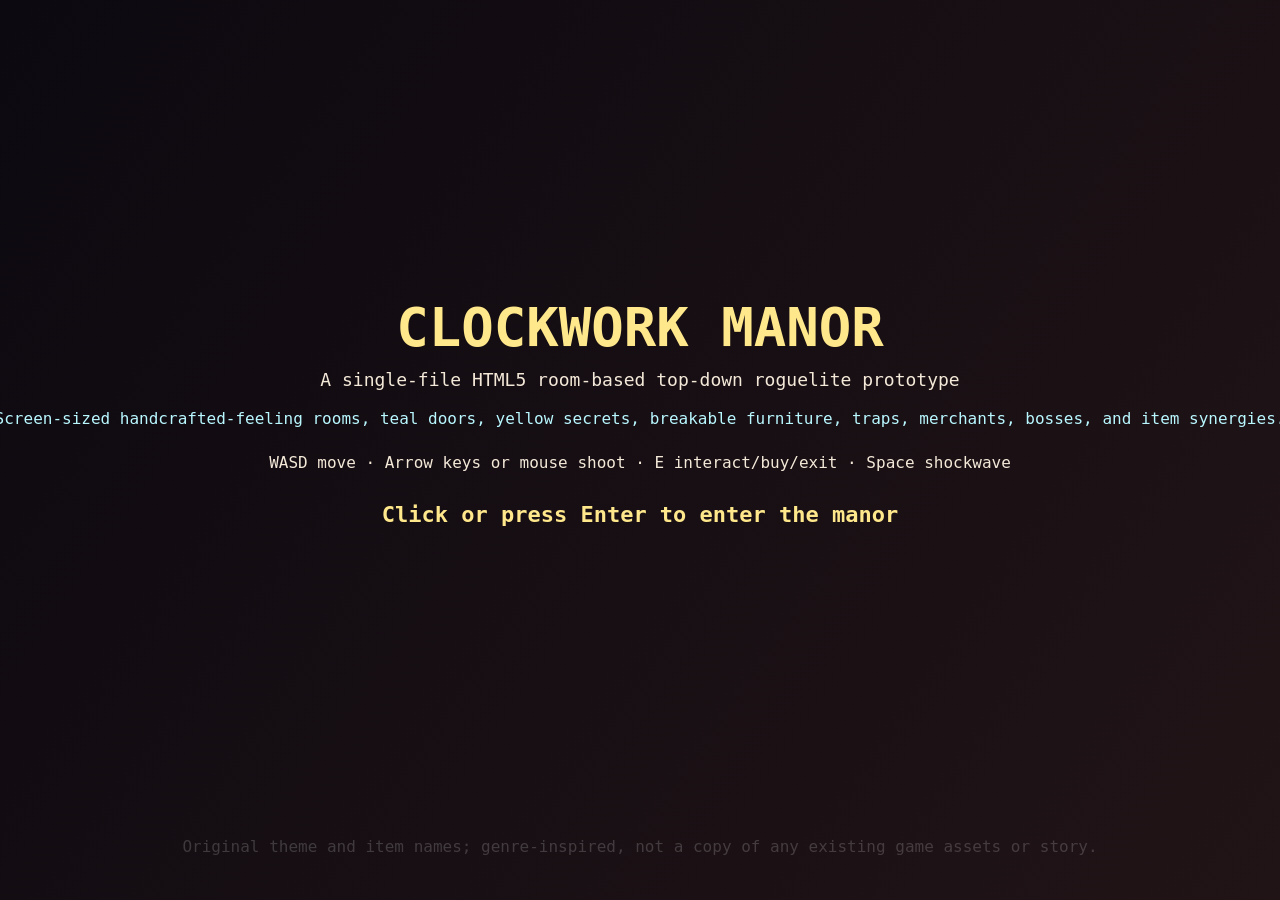
<file: index.html>
<!DOCTYPE html>
<html lang="en">
<head>
  <meta charset="UTF-8" />
  <meta name="viewport" content="width=device-width, initial-scale=1.0" />
  <title>Flesh And Stone</title>
  <link rel="stylesheet" href="styles/main.css" />
  <style id="legacy-style"></style>
</head>
<body>
  <canvas id="game" width="1280" height="720"></canvas>

  <div id="boot-error" hidden>
    <h1>Flesh And Stone</h1>
    <p>
      The modular loader could not fetch the original single-file build.
      This usually happens when opening <code>index.html</code> directly from disk.
    </p>
    <p>
      Run a tiny local server instead:
    </p>
    <pre>python scripts/dev_server.py</pre>
    <p>
      Fallback:
      <a href="toybox_catacombs_single_file_html_53.html">open the original single-file build</a>.
    </p>
  </div>

  <script src="src/game-loader.js"></script>
</body>
</html>
</file>
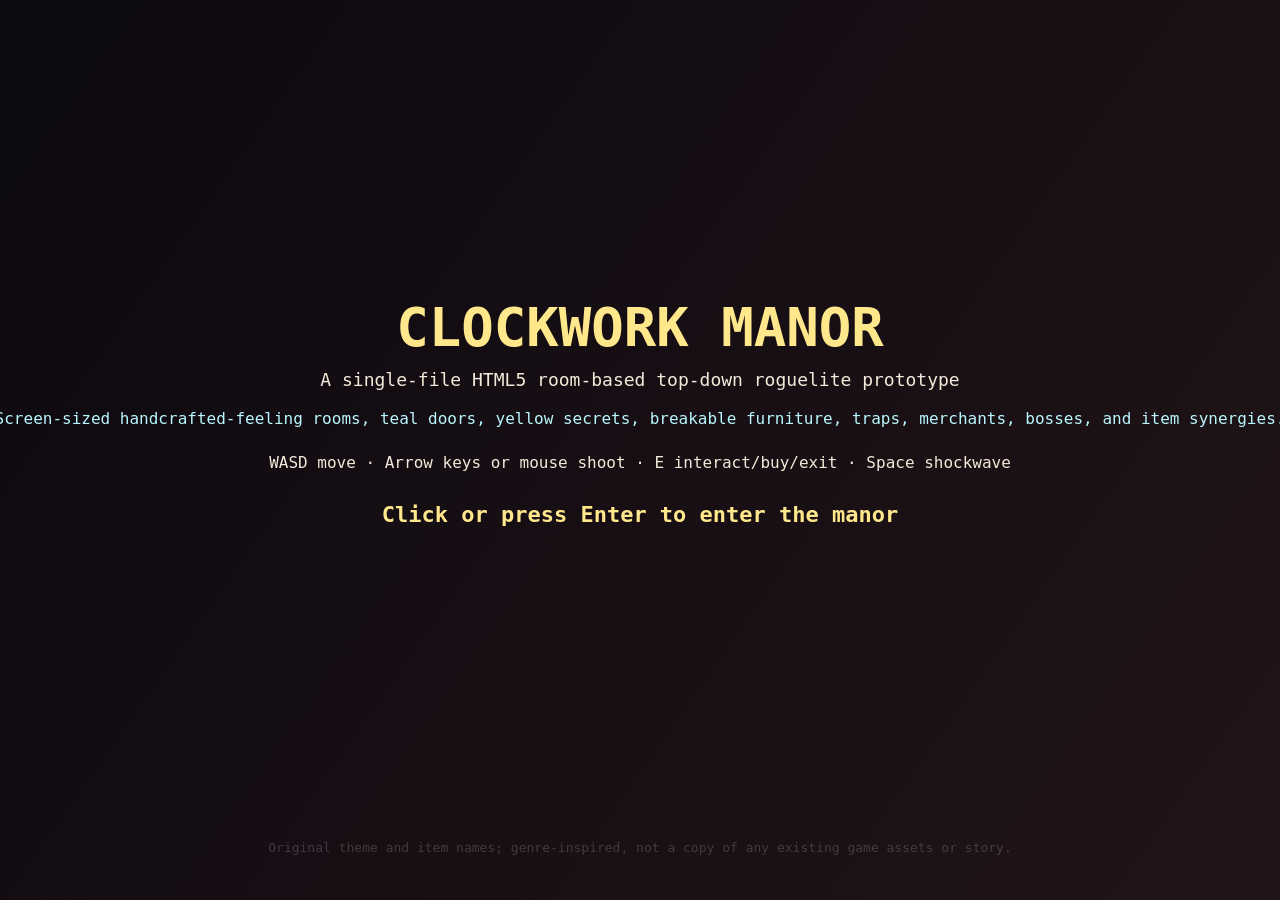
<file: toybox_catacombs_single_file_html_53.html>
<!DOCTYPE html>
<html lang="en">
<head>
<meta charset="UTF-8" />
<meta name="viewport" content="width=device-width, initial-scale=1.0" />
<title>Clockwork Manor - Single File HTML5 Roguelite</title>
<style>
  html, body {
    margin: 0;
    height: 100%;
    background: #08070a;
    color: #f4e9d8;
    font-family: ui-monospace, SFMono-Regular, Menlo, Monaco, Consolas, "Liberation Mono", monospace;
    overflow: hidden;
  }
  #game {
    display: block;
    width: 100vw;
    height: 100vh;
    image-rendering: pixelated;
    background: #09070b;
    cursor: crosshair;
  }
</style>
</head>
<body>
<canvas id="game" width="1280" height="720"></canvas>
<script>
(() => {
'use strict';

const canvas = document.getElementById('game');
const ctx = canvas.getContext('2d');
ctx.imageSmoothingEnabled = false;

const TILE = 32;
const ROOM_W = 34;
const ROOM_H = 20;
const ROOM_MARGIN = 4;
const T = { FLOOR: 0, WALL: 1, BREAK: 2, SPIKE: 3, TRAPDOOR: 4, SHOP: 5, DOOR: 6 };
const DIRS = { N:[0,-1], E:[1,0], S:[0,1], W:[-1,0] };
const OPP = { N:'S', S:'N', E:'W', W:'E' };
const TAU = Math.PI * 2;

function fitCanvas() {
  const dpr = Math.max(1, Math.min(2, devicePixelRatio || 1));
  canvas.width = Math.floor(innerWidth * dpr);
  canvas.height = Math.floor(innerHeight * dpr);
  ctx.setTransform(dpr, 0, 0, dpr, 0, 0);
  ctx.imageSmoothingEnabled = false;
}
addEventListener('resize', fitCanvas);
fitCanvas();

function clamp(v, a, b) { return Math.max(a, Math.min(b, v)); }
function dist(a, b, c, d) { return Math.hypot(a - c, b - d); }
function lerp(a, b, t) { return a + (b - a) * t; }
function normAng(a) { while (a < -Math.PI) a += TAU; while (a > Math.PI) a -= TAU; return a; }
function keyOf(x, y) { return x + ',' + y; }
function wrapText(text, max) {
  const words = text.split(' '), lines = [];
  let line = '';
  for (const w of words) {
    if ((line + w).length > max) { lines.push(line.trim()); line = ''; }
    line += w + ' ';
  }
  if (line.trim()) lines.push(line.trim());
  return lines;
}

function hashSeed(str) {
  let h = 2166136261 >>> 0;
  for (let i = 0; i < str.length; i++) {
    h ^= str.charCodeAt(i);
    h = Math.imul(h, 16777619);
  }
  return h >>> 0;
}
function mulberry32(a) {
  return function() {
    let t = a += 0x6D2B79F5;
    t = Math.imul(t ^ t >>> 15, t | 1);
    t ^= t + Math.imul(t ^ t >>> 7, t | 61);
    return ((t ^ t >>> 14) >>> 0) / 4294967296;
  };
}
let rng = mulberry32(Date.now());
function rnd() { return rng(); }
function ri(a, b) { return Math.floor(rnd() * (b - a + 1)) + a; }
function chance(p) { return rnd() < p; }
function pick(arr) { return arr[Math.floor(rnd() * arr.length)]; }
function shuffle(arr) { for (let i = arr.length - 1; i > 0; i--) { const j = Math.floor(rnd() * (i + 1)); [arr[i], arr[j]] = [arr[j], arr[i]]; } return arr; }

const keys = Object.create(null);
let justInteract = false;
addEventListener('keydown', e => {
  keys[e.key.toLowerCase()] = true;
  if (e.key.toLowerCase() === 'e') justInteract = true;
  if (['ArrowUp','ArrowDown','ArrowLeft','ArrowRight',' '].includes(e.key)) e.preventDefault();
  if (e.key.toLowerCase() === 'r' && (G.state === 'dead' || G.state === 'win' || G.state === 'title')) startRun();
  if (e.key === 'Enter' && G.state === 'title') startRun();
});
addEventListener('keyup', e => { keys[e.key.toLowerCase()] = false; });

const mouse = { x: 0, y: 0, down: false };
canvas.addEventListener('mousemove', e => {
  const r = canvas.getBoundingClientRect();
  mouse.x = e.clientX - r.left;
  mouse.y = e.clientY - r.top;
});
canvas.addEventListener('mousedown', () => {
  mouse.down = true;
  if (G.state === 'title') startRun();
});
canvas.addEventListener('mouseup', () => mouse.down = false);

const ITEMS = [
  { name:'Pepper Lens', tag:'piercing heat', desc:'+Damage. Shots pierce once. Piercing + poison is brutal.', apply:p=>{p.damage+=1.3;p.pierce+=1;} },
  { name:'Glass Drizzle', tag:'wide rain', desc:'+2 shots per volley, lower damage. Great with lightning or poison.', apply:p=>{p.shots+=2;p.spread+=0.17;p.damage*=0.82;} },
  { name:'Static Jam', tag:'chain zap', desc:'Hits arc lightning to nearby enemies. Multishot makes storms.', apply:p=>{p.lightning=true;p.damage+=0.35;} },
  { name:'Toxic Glue', tag:'floor venom', desc:'Shots poison and leave puddles on split or death.', apply:p=>{p.poison=true;p.damage+=0.25;} },
  { name:'Forked Candle', tag:'split shots', desc:'Shots split into two smaller shots. Combines with poison and lightning.', apply:p=>{p.split=true;p.fireRate*=0.93;} },
  { name:'Boomerang Thread', tag:'rebounds', desc:'Shots bounce from walls. Homing bounce shots hunt around furniture.', apply:p=>{p.bounce+=2;p.range+=320;} },
  { name:'Tiny Moon', tag:'soft homing', desc:'Shots bend toward targets. Also pulls coins from farther away.', apply:p=>{p.homing=true;p.magnet+=0.4;} },
  { name:'Clockwork Spoon', tag:'faster hands', desc:'Move and shoot faster.', apply:p=>{p.speed+=36;p.fireRate*=0.78;} },
  { name:'Lucky Receipt', tag:'shop abuse', desc:'Cheaper shops and better drops.', apply:p=>{p.discount*=0.7;p.luck+=0.2;} },
  { name:'Magnet Marble', tag:'loot vacuum', desc:'Coins, hearts, and secret pickups drift toward you.', apply:p=>{p.magnet+=1.1;} },
  { name:'Pocket Saw', tag:'orbital blade', desc:'Adds an orbiting saw that shreds nearby enemies and furniture.', apply:p=>{p.orbitals+=1;} },
  { name:'Secret Chalk', tag:'wall whispers', desc:'Secret walls shimmer. Breakable walls crack faster.', apply:p=>{p.secretSense=true;p.breakBonus+=1.2;} },
  { name:'Vampire Button', tag:'red reward', desc:'Occasionally heals when enemies die.', apply:p=>{p.vampire+=0.18;p.maxHp+=1;p.hp=Math.min(p.maxHp,p.hp+1);} },
  { name:'Splinter Dice', tag:'messy crits', desc:'Luck-based critical hits and extra furniture drops.', apply:p=>{p.crit+=0.16;p.luck+=0.12;} },
  { name:'Bomb Seed', tag:'popcorn blast', desc:'Some shots burst on impact. Forked bounces become chaos.', apply:p=>{p.bombShot+=0.24;} },
  { name:'Ink Sneakers', tag:'trap dancer', desc:'Speed up and take half damage from spikes.', apply:p=>{p.speed+=54;p.spikeResist=true;} },
  { name:'Cardboard Crown', tag:'greedy power', desc:'Every 10 coins grants damage. Discounts stack hard.', apply:p=>{p.coinPower=true;p.discount*=0.86;} },
  { name:'Lantern Belly', tag:'more life', desc:'+2 max hearts and a warm manor glow.', apply:p=>{p.maxHp+=2;p.hp+=2;p.glow+=80;} }
];

const G = {
  state: 'title',
  floor: 1,
  seedText: '',
  level: null,
  player: null,
  bullets: [], ebullets: [], enemies: [], props: [], items: [], drops: [], particles: [], hazards: [], traps: [], texts: [],
  merchant: null,
  cam: { x: 0, y: 0 },
  now: 0,
  shake: 0,
  message: '',
  messageT: 0,
  currentRoom: -1
};

function makePlayer(x, y) {
  return {
    x, y, r: 12, hp: 6, maxHp: 6, coins: 0,
    speed: 166, damage: 3.1, shotSpeed: 470, fireRate: 260, range: 720,
    shots: 1, spread: 0.09, pierce: 0, bounce: 0,
    poison: false, lightning: false, split: false, homing: false,
    magnet: 0, discount: 1, luck: 0, orbitals: 0, vampire: 0, crit: 0, bombShot: 0,
    spikeResist: false, secretSense: false, breakBonus: 0, coinPower: false, glow: 0,
    fireCd: 0, inv: 0, activeCd: 0, items: [], kills: 0
  };
}

function gridArray(w, h, fill) { return Array.from({ length: h }, () => Array(w).fill(fill)); }
function inMap(x, y) { return G.level && x >= 0 && y >= 0 && x < G.level.w && y < G.level.h; }
function tileAt(tx, ty) { return !inMap(tx, ty) ? T.WALL : G.level.grid[ty][tx]; }
function doorClosed(tx, ty) {
  if (!G.level) return false;
  const door = G.level.doorMap[keyOf(tx, ty)];
  if (!door) return false;

  // Door safety: never close a combat door while the player is standing in or beside it.
  // This prevents the doorway trap where the player triggers the next room and gets pinned.
  if (G.player) {
    const cx = tx * TILE + TILE / 2;
    const cy = ty * TILE + TILE / 2;
    if (dist(G.player.x, G.player.y, cx, cy) < 58) return false;
  }

  for (const id of door.rooms) {
    const r = G.level.rooms[id];
    if (r && r.seen && !r.cleared && (r.type === 'combat' || r.type === 'boss')) return true;
  }
  return false;
}
function solidTile(tx, ty) {
  const t = tileAt(tx, ty);
  if (t === T.DOOR) return doorClosed(tx, ty);
  return t === T.WALL || t === T.BREAK;
}
function worldTile(x, y) { return [Math.floor(x / TILE), Math.floor(y / TILE)]; }
function roomAtWorld(x, y) {
  const [tx, ty] = worldTile(x, y);
  if (!inMap(tx, ty)) return -1;
  return G.level.roomId[ty][tx];
}
function floorWorld(cell) { return { x: cell[0] * TILE + TILE / 2, y: cell[1] * TILE + TILE / 2 }; }
function isFloorish(tx, ty) { const t = tileAt(tx, ty); return t === T.FLOOR || t === T.SPIKE || t === T.TRAPDOOR || t === T.SHOP || t === T.DOOR; }

function solidWorld(x, y, r = 8) {
  const pts = [[x-r,y],[x+r,y],[x,y-r],[x,y+r],[x-r*0.72,y-r*0.72],[x+r*0.72,y-r*0.72],[x-r*0.72,y+r*0.72],[x+r*0.72,y+r*0.72]];
  for (const p of pts) {
    const tx = Math.floor(p[0] / TILE), ty = Math.floor(p[1] / TILE);
    if (solidTile(tx, ty)) return true;
  }
  for (const prop of G.props) {
    if (!prop.solid || prop.hp <= 0) continue;
    if (circleRect(x, y, r, prop.x - prop.w/2, prop.y - prop.h/2, prop.w, prop.h)) return true;
  }
  return false;
}
function moveCircle(o, dx, dy, r = o.r || 9) {
  if (!solidWorld(o.x + dx, o.y, r)) o.x += dx;
  else { o.vx = (o.vx || 0) * -0.25; }
  if (!solidWorld(o.x, o.y + dy, r)) o.y += dy;
  else { o.vy = (o.vy || 0) * -0.25; }
}
function circleRect(cx, cy, cr, rx, ry, rw, rh) {
  const nx = clamp(cx, rx, rx + rw), ny = clamp(cy, ry, ry + rh);
  return Math.hypot(cx - nx, cy - ny) <= cr;
}

function generateLevel(floor, seedText) {
  rng = mulberry32(hashSeed(seedText + ':floor:' + floor));

  const nodes = [];
  const abstract = Object.create(null);
  const links = [];
  function absKey(x, y) { return x + ',' + y; }
  function addNode(gx, gy, type) {
    const id = nodes.length;
    const node = { id, gx, gy, type, links:[], doors:{}, seen:false, cleared:false, rewarded:false, cells:[], bounds:null, center:null, theme:null, rugs:[], secretBase:false };
    nodes.push(node);
    abstract[absKey(gx, gy)] = node;
    return node;
  }
  function getNode(gx, gy) { return abstract[absKey(gx, gy)]; }
  function dirBetween(a, b) {
    const dx = b.gx - a.gx, dy = b.gy - a.gy;
    if (dx === 1) return 'E'; if (dx === -1) return 'W'; if (dy === 1) return 'S'; return 'N';
  }
  function connect(a, b, secret = false) {
    if (!a || !b || a === b) return;
    if (links.some(l => (l.a === a.id && l.b === b.id) || (l.a === b.id && l.b === a.id))) return;
    const d = dirBetween(a, b);
    links.push({ a:a.id, b:b.id, dir:d, secret });
    a.links.push(b.id); b.links.push(a.id);
    a.doors[d] = { to:b.id, secret };
    b.doors[OPP[d]] = { to:a.id, secret };
  }
  function emptyAdjacent(base) {
    const ds = shuffle(Object.keys(DIRS));
    for (const d of ds) {
      const v = DIRS[d];
      const nx = base.gx + v[0], ny = base.gy + v[1];
      if (!getNode(nx, ny)) return [nx, ny];
    }
    return null;
  }
  function addAdjacent(base, type) {
    const pos = emptyAdjacent(base);
    if (!pos) return null;
    const n = addNode(pos[0], pos[1], type);
    connect(base, n, false);
    return n;
  }

  const start = addNode(0, 0, 'start');
  start.seen = true; start.cleared = true;
  let current = start;
  const mainLen = 5 + Math.min(3, floor);
  for (let i = 1; i <= mainLen; i++) {
    let next = null;
    for (let tries = 0; tries < 50 && !next; tries++) {
      const base = tries < 18 ? current : pick(nodes.filter(n => n.type !== 'boss' && n.type !== 'secret'));
      const type = i === mainLen ? 'boss' : 'combat';
      next = addAdjacent(base, type);
      if (next && base !== current && i !== mainLen && chance(0.35)) current = base;
    }
    if (next) current = next;
  }

  function addSpecial(type) {
    for (let tries = 0; tries < 70; tries++) {
      const base = pick(nodes.filter(n => !['boss','secret','treasure','merchant'].includes(n.type)));
      const n = addAdjacent(base, type);
      if (n) { n.cleared = true; return n; }
    }
    return null;
  }
  addSpecial('treasure');
  if (floor > 1 || chance(0.8)) addSpecial('treasure');
  addSpecial('merchant');
  for (let i = 0; i < 2 + floor; i++) {
    const base = pick(nodes.filter(n => n.type !== 'boss' && n.type !== 'secret'));
    let last = base;
    const len = ri(1, 2);
    for (let j = 0; j < len; j++) {
      const n = addAdjacent(last, 'combat');
      if (!n) break;
      last = n;
    }
  }

  let secret = null;
  for (let tries = 0; tries < 100 && !secret; tries++) {
    const base = pick(nodes.filter(n => !['boss','secret','merchant'].includes(n.type)));
    const pos = emptyAdjacent(base);
    if (!pos) continue;
    secret = addNode(pos[0], pos[1], 'secret');
    secret.cleared = true;
    secret.secretBase = base.id;
    connect(base, secret, true);
  }

  const minGX = Math.min(...nodes.map(n => n.gx));
  const maxGX = Math.max(...nodes.map(n => n.gx));
  const minGY = Math.min(...nodes.map(n => n.gy));
  const maxGY = Math.max(...nodes.map(n => n.gy));
  const w = (maxGX - minGX + 1) * ROOM_W + ROOM_MARGIN * 2;
  const h = (maxGY - minGY + 1) * ROOM_H + ROOM_MARGIN * 2;
  const grid = gridArray(w, h, T.WALL);
  const deco = gridArray(w, h, 0).map(row => row.map(() => ri(0, 7)));
  const roomId = gridArray(w, h, -1);
  const breakHp = Object.create(null);
  const secretTiles = Object.create(null);
  const doorMap = Object.create(null);
  const doors = [];

  function carveCell(x, y, id, tile = T.FLOOR) {
    if (x < 0 || y < 0 || x >= w || y >= h) return;
    grid[y][x] = tile;
    roomId[y][x] = id;
    const r = nodes[id];
    r.cells.push([x, y]);
  }
  function wallCell(x, y, id) {
    if (x < 0 || y < 0 || x >= w || y >= h) return;
    grid[y][x] = T.WALL;
    roomId[y][x] = id;
  }
  function breakCell(x, y, id, hp = 7, secretDoor = false, pair = null) {
    if (x < 0 || y < 0 || x >= w || y >= h) return;
    grid[y][x] = T.BREAK;
    roomId[y][x] = id;
    breakHp[keyOf(x, y)] = hp;
    if (secretDoor) secretTiles[keyOf(x, y)] = { pair };
  }

  function rectTiles(r, x, y, rw, rh, tile = null) {
    const x0 = clamp(Math.floor(x), r.bounds.x0 + 1, r.bounds.x1 - 1);
    const y0 = clamp(Math.floor(y), r.bounds.y0 + 1, r.bounds.y1 - 1);
    const x1 = clamp(Math.floor(x + rw), r.bounds.x0 + 1, r.bounds.x1);
    const y1 = clamp(Math.floor(y + rh), r.bounds.y0 + 1, r.bounds.y1);
    for (let yy = y0; yy < y1; yy++) for (let xx = x0; xx < x1; xx++) carveCell(xx, yy, r.id, tile || (r.type === 'merchant' ? T.SHOP : T.FLOOR));
  }
  function addZone(r, type, x, y, rw, rh) {
    const z = {
      type,
      x: clamp(Math.floor(x), r.bounds.x0 + 1, r.bounds.x1 - 4),
      y: clamp(Math.floor(y), r.bounds.y0 + 1, r.bounds.y1 - 4),
      w: Math.max(4, Math.floor(rw)),
      h: Math.max(4, Math.floor(rh))
    };
    z.x = clamp(z.x, r.bounds.x0 + 1, r.bounds.x1 - z.w);
    z.y = clamp(z.y, r.bounds.y0 + 1, r.bounds.y1 - z.h);
    z.cx = z.x + z.w / 2;
    z.cy = z.y + z.h / 2;
    r.zones.push(z);
    rectTiles(r, z.x, z.y, z.w, z.h);
    return z;
  }
  function carveCorridorInRoom(r, a, b, width = 3, tile = null) {
    let x = Math.round(a.cx), y = Math.round(a.cy);
    const tx = Math.round(b.cx), ty = Math.round(b.cy);
    const firstHorizontal = chance(0.5);
    function stamp(cx, cy) {
      for (let yy = -Math.floor(width/2); yy <= Math.floor(width/2); yy++) {
        for (let xx = -Math.floor(width/2); xx <= Math.floor(width/2); xx++) {
          const px = cx + xx, py = cy + yy;
          if (px > r.bounds.x0 && px < r.bounds.x1 && py > r.bounds.y0 && py < r.bounds.y1) carveCell(px, py, r.id, tile || (r.type === 'merchant' ? T.SHOP : T.FLOOR));
        }
      }
    }
    const walkX = () => { while (x !== tx) { x += Math.sign(tx - x); stamp(x, y); if (chance(0.08) && y !== ty) { y += Math.sign(ty - y); stamp(x, y); } } };
    const walkY = () => { while (y !== ty) { y += Math.sign(ty - y); stamp(x, y); if (chance(0.08) && x !== tx) { x += Math.sign(tx - x); stamp(x, y); } } };
    stamp(x, y);
    if (firstHorizontal) { walkX(); walkY(); } else { walkY(); walkX(); }
  }
  function planRoom(r) {
    const b = r.bounds;
    r.zones = [];

    const mainW = r.type === 'boss' ? 16 : r.type === 'merchant' ? 14 : ri(10, 14);
    const mainH = r.type === 'boss' ? 10 : r.type === 'merchant' ? 8 : ri(7, 10);
    const main = addZone(r, r.type === 'boss' ? 'arena' : 'main', Math.floor(r.center.x - mainW/2), Math.floor(r.center.y - mainH/2), mainW, mainH);

    const entryByDir = {};
    for (const d of Object.keys(r.doors)) {
      let z;
      if (d === 'N') z = addZone(r, 'entry', Math.floor(r.center.x - 4), b.y0 + 1, 8, 5);
      if (d === 'S') z = addZone(r, 'entry', Math.floor(r.center.x - 4), b.y1 - 5, 8, 4);
      if (d === 'W') z = addZone(r, 'entry', b.x0 + 1, Math.floor(r.center.y - 3), 6, 6);
      if (d === 'E') z = addZone(r, 'entry', b.x1 - 6, Math.floor(r.center.y - 3), 5, 6);
      if (z) { entryByDir[d] = z; carveCorridorInRoom(r, z, main, 3); }
    }

    const sideCount = r.type === 'boss' ? 4 : r.type === 'start' ? 3 : r.type === 'merchant' ? 5 : r.type === 'treasure' || r.type === 'secret' ? 2 : ri(3, 5);
    const anchors = shuffle([
      [b.x0 + 2, b.y0 + 2],
      [b.x1 - 10, b.y0 + 2],
      [b.x0 + 2, b.y1 - 7],
      [b.x1 - 10, b.y1 - 7],
      [Math.floor(r.center.x - 5), b.y0 + 2],
      [Math.floor(r.center.x - 5), b.y1 - 7],
      [b.x0 + 2, Math.floor(r.center.y - 3)],
      [b.x1 - 10, Math.floor(r.center.y - 3)]
    ]);
    for (let i = 0; i < sideCount; i++) {
      const a = anchors[i % anchors.length];
      const zw = ri(6, r.type === 'boss' ? 9 : 11);
      const zh = ri(4, 7);
      const z = addZone(r, i === 0 && r.type === 'combat' && chance(0.45) ? 'trap_nook' : 'side', a[0] + ri(-1, 2), a[1] + ri(-1, 2), zw, zh);
      carveCorridorInRoom(r, main, z, chance(0.25) ? 2 : 3);
    }

    if ((r.type === 'combat' || r.type === 'treasure') && chance(0.45)) {
      const z = addZone(r, 'hidden_alcove', b.x1 - 8, b.y0 + 2, 6, 5);
      for (let x = z.x - 1; x <= z.x + z.w; x++) {
        if (x > b.x0 && x < b.x1 && z.y + z.h < b.y1) breakCell(x, z.y + z.h, r.id, 5 + floor, false);
      }
    }

    r.center = { x: main.cx, y: main.cy };
    r.entryByDir = entryByDir;
  }

  for (const r of nodes) {
    const x0 = ROOM_MARGIN + (r.gx - minGX) * ROOM_W;
    const y0 = ROOM_MARGIN + (r.gy - minGY) * ROOM_H;
    const x1 = x0 + ROOM_W - 1;
    const y1 = y0 + ROOM_H - 1;
    r.bounds = { x0, y0, x1, y1 };
    r.center = { x:(x0+x1)/2, y:(y0+y1)/2 };
    r.theme = r.type === 'merchant' ? 'shop' : r.type === 'treasure' ? 'reliquary' : r.type === 'boss' ? 'ballroom' : pick(['library','dining','gallery','storage','study','armory']);
    r.rugs = [];
    for (let y = y0; y <= y1; y++) for (let x = x0; x <= x1; x++) wallCell(x, y, r.id);
    planRoom(r);
    for (const z of r.zones) {
      if (['main','arena','side'].includes(z.type) && chance(0.45)) r.rugs.push({ x:z.x+1, y:z.y+1, w:Math.max(2,z.w-2), h:Math.max(2,z.h-2), color:pick(['#8b2139','#27405e','#5d3b76','#744322']) });
    }
  }

  function makeDoor(a, b, dir, secret = false) {
    const ra = nodes[a], rb = nodes[b];
    const ba = ra.bounds, bb = rb.bounds;
    const tiles = [];
    function addDoorTile(x, y, id) {
      grid[y][x] = T.DOOR;
      roomId[y][x] = id;
      tiles.push([x, y]);
    }
    function addSecretTile(x, y, id, pairX, pairY) {
      breakCell(x, y, id, 9, true, [pairX, pairY]);
      tiles.push([x, y]);
    }
    if (dir === 'E' || dir === 'W') {
      const ya = Math.floor((ba.y0 + ba.y1) / 2);
      const xa = dir === 'E' ? ba.x1 : ba.x0;
      const xb = dir === 'E' ? bb.x0 : bb.x1;
      for (let off = -1; off <= 1; off++) {
        if (secret) { addSecretTile(xa, ya+off, a, xb, ya+off); addSecretTile(xb, ya+off, b, xa, ya+off); }
        else { addDoorTile(xa, ya+off, a); addDoorTile(xb, ya+off, b); }
      }
    } else {
      const xa = Math.floor((ba.x0 + ba.x1) / 2);
      const ya = dir === 'S' ? ba.y1 : ba.y0;
      const yb = dir === 'S' ? bb.y0 : bb.y1;
      for (let off = -1; off <= 1; off++) {
        if (secret) { addSecretTile(xa+off, ya, a, xa+off, yb); addSecretTile(xa+off, yb, b, xa+off, ya); }
        else { addDoorTile(xa+off, ya, a); addDoorTile(xa+off, yb, b); }
      }
    }
    if (!secret) {
      const door = { rooms:[a,b], dir, tiles };
      doors.push(door);
      for (const [x, y] of tiles) doorMap[keyOf(x, y)] = door;
    }
  }
  for (const l of links) makeDoor(l.a, l.b, l.dir, l.secret);

  for (let y = 1; y < h - 1; y++) for (let x = 1; x < w - 1; x++) {
    if (grid[y][x] !== T.WALL) continue;
    const id = roomId[y][x];
    if (id < 0 || nodes[id].type === 'secret') continue;
    const nearFloor = [grid[y][x+1],grid[y][x-1],grid[y+1][x],grid[y-1][x]].some(t => t === T.FLOOR || t === T.SHOP);
    if (nearFloor && chance(0.004 + floor * 0.001)) breakCell(x, y, id, 5 + floor, false);
  }

  return { w, h, grid, deco, roomId, breakHp, secretTiles, doorMap, doors, rooms:nodes, links, start, boss:nodes.find(r => r.type === 'boss'), minGX, minGY };
}

function startRun() {
  G.state = 'playing';
  G.floor = 1;
  G.seedText = 'manor-' + Date.now().toString(36) + '-' + Math.floor(Math.random()*9999);
  G.player = makePlayer(0, 0);
  buildFloor(true);
  say('Rooms now fill the screen. Doors lock during fights. Clear rooms for a 75% upgrade chance.', 4600);
}
function buildFloor(newRun = false) {
  G.level = generateLevel(G.floor, G.seedText);
  G.bullets = []; G.ebullets = []; G.enemies = []; G.props = []; G.items = []; G.drops = []; G.particles = []; G.hazards = []; G.traps = [];
  G.merchant = null; G.currentRoom = G.level.start.id;
  const p0 = floorWorld([Math.round(G.level.start.center.x), Math.round(G.level.start.center.y)]);
  G.player.x = p0.x; G.player.y = p0.y; G.player.inv = 1600;
  populateLevel();
  snapCameraToRoom(G.level.start.id, true);
  if (!newRun) say('Floor ' + G.floor + ': the manor rebuilds its room plan.', 2400);
}

function populateLevel() {
  for (const room of G.level.rooms) {
    if (room.type === 'start') { decorateRoom(room, 10, false); continue; }
    if (room.type === 'merchant') { makeMerchant(room); decorateRoom(room, 17, true); continue; }
    if (room.type === 'treasure') { decorateRoom(room, 8, false); placeItem(room.center.x*TILE, room.center.y*TILE, false, 0, false, room.id); continue; }
    if (room.type === 'secret') { decorateRoom(room, 6, false); placeItem(room.center.x*TILE, room.center.y*TILE, false, 0, true, room.id); continue; }
    if (room.type === 'boss') {
      decorateRoom(room, 10, false);
      addRoomHazards(room, 8 + G.floor * 2);
      const c = floorWorld([Math.round(room.center.x), Math.round(room.center.y)]);
      spawnEnemy('boss', c.x, c.y, room.id);
      continue;
    }
    decorateRoom(room, ri(10, 18), false);
    addRoomHazards(room, ri(1, 3 + G.floor));
    const n = ri(4, 6 + G.floor);
    for (let i = 0; i < n; i++) {
      const cell = randomCell(room, 4);
      if (!cell) continue;
      const p = floorWorld(cell);
      spawnEnemy(pick(['skitter','spitter','slug','moth','turret']), p.x, p.y, room.id);
    }
  }
}

function randomCell(room, margin = 2) {
  const zones = (room.zones || []).filter(z => !['entry','hidden_alcove'].includes(z.type));
  for (let i = 0; i < 120; i++) {
    let x, y;
    if (zones.length && chance(0.82)) {
      const z = pick(zones);
      x = ri(Math.floor(z.x + margin), Math.floor(z.x + z.w - margin - 1));
      y = ri(Math.floor(z.y + margin), Math.floor(z.y + z.h - margin - 1));
    } else {
      x = ri(room.bounds.x0 + margin, room.bounds.x1 - margin);
      y = ri(room.bounds.y0 + margin, room.bounds.y1 - margin);
    }
    if (!isFloorish(x, y) || tileAt(x, y) === T.DOOR) continue;
    const p = floorWorld([x, y]);
    if (dist(p.x, p.y, room.center.x*TILE, room.center.y*TILE) < 72 && room.type === 'combat') continue;
    if (solidWorld(p.x, p.y, 13)) continue;
    return [x, y];
  }
  return [Math.round(room.center.x), Math.round(room.center.y)];
}
function decorateRoom(room, count, shopLike) {
  const byTheme = {
    library:['bookshelf','bookshelf','chair','table','cabinet'],
    dining:['longtable','chair','chair','barrel','cabinet'],
    gallery:['statue','table','chair','cabinet','crate'],
    storage:['crate','crate','barrel','cabinet','bookshelf'],
    study:['desk','chair','bookshelf','cabinet','table'],
    armory:['crate','statue','cabinet','barrel','table'],
    shop:['bookshelf','counter','chair','cabinet','crate'],
    reliquary:['statue','cabinet','table','bookshelf'],
    ballroom:['statue','chair','table','cabinet']
  };
  const types = shopLike ? byTheme.shop : (byTheme[room.theme] || byTheme.study);
  for (let i = 0; i < count; i++) {
    const cell = randomCell(room, 2); if (!cell) continue;
    const p = floorWorld(cell);
    if (dist(p.x, p.y, room.center.x*TILE, room.center.y*TILE) < 96) continue;
    G.props.push(makeProp(p.x + ri(-5,5), p.y + ri(-5,5), pick(types), room.id));
  }
}
function makeProp(x, y, type, roomId) {
  const sizes = {
    table:[42,26,7], longtable:[86,28,13], chair:[24,24,4], bookshelf:[30,58,10], crate:[30,30,5],
    barrel:[28,34,6], cabinet:[34,46,8], desk:[54,30,9], counter:[70,28,12], statue:[30,30,12]
  };
  const s = sizes[type] || [28,28,5];
  const solid = chance(0.82);
  return { x, y, w:s[0], h:s[1], hp:s[2], maxHp:s[2], type, roomId, solid };
}
function addRoomHazards(room, count) {
  for (let i = 0; i < count; i++) {
    const cell = randomCell(room, 3); if (!cell) continue;
    if (chance(0.62)) {
      G.level.grid[cell[1]][cell[0]] = T.SPIKE;
    } else {
      const p = floorWorld(cell);
      G.traps.push({ x:p.x, y:p.y, dir:pick([[1,0],[-1,0],[0,1],[0,-1]]), cd:ri(700,2400), roomId:room.id, awake:false });
    }
  }
}
function makeMerchant(room) {
  const c = floorWorld([Math.round(room.center.x), Math.round(room.center.y)]);
  G.merchant = { x:c.x, y:c.y-44, roomId:room.id, talk:0 };
  for (let i = -1; i <= 1; i++) {
    placeItem(c.x + i * 86, c.y + 48, true, Math.max(3, Math.floor((6 + G.floor*2 + ri(0,5)) * G.player.discount)), false, room.id);
  }
}
function placeItem(x, y, shop = false, price = 0, hidden = false, roomId = -1) {
  const item = pick(ITEMS);
  G.items.push({ x, y, r:17, item, shop, price, hidden, seen:!hidden, bob:rnd()*TAU, sold:false, roomId });
}
function spawnEnemy(type, x, y, roomId) {
  const hpBase = 7 + G.floor * 2.5;
  const e = { type, x, y, vx:0, vy:0, r:13, hp:hpBase, maxHp:hpBase, damage:1, speed:80, roomId, awake:false, cd:ri(500,1800), poison:0, splitDone:false, boss:false, phase:0 };
  if (type === 'skitter') { e.speed = 105 + G.floor*6; e.hp = hpBase * 0.9; e.r = 12; }
  if (type === 'spitter') { e.speed = 58; e.hp = hpBase * 1.05; e.r = 13; }
  if (type === 'slug') { e.speed = 45; e.hp = hpBase * 1.3; e.r = 15; }
  if (type === 'moth') { e.speed = 92; e.hp = hpBase * 0.82; e.r = 11; e.phase = rnd()*TAU; }
  if (type === 'turret') { e.speed = 0; e.hp = hpBase * 0.85; e.r = 14; }
  if (type === 'boss') { e.boss = true; e.r = 32; e.hp = 88 + G.floor*40; e.maxHp = e.hp; e.speed = 74 + G.floor*4; e.damage = 1; }
  e.hp = e.maxHp = Math.round(e.hp);
  G.enemies.push(e);
}

function say(text, ms = 1800) { G.message = text; G.messageT = ms; }
function floatText(x, y, text, color = '#fff4c8') { G.texts.push({ x, y, text, color, life: 900, vy:-24 }); }
function burst(x, y, color, n = 10, power = 160) {
  for (let i = 0; i < n; i++) {
    const a = rnd()*TAU, s = rnd()*power;
    G.particles.push({ x, y, vx:Math.cos(a)*s, vy:Math.sin(a)*s, life:ri(240,720), color, r:ri(2,5) });
  }
}

function pickupItem(it) {
  if (it.sold) return;
  if (it.shop) {
    if (G.player.coins < it.price) { say('The merchant taps the price tag. Need ' + it.price + ' coins.', 1300); return; }
    G.player.coins -= it.price;
  }
  it.sold = true;
  it.item.apply(G.player);
  G.player.items.push(it.item.name);
  floatText(it.x, it.y - 34, it.item.name, '#ffe78b');
  say(it.item.name + ': ' + it.item.desc, 3300);
  burst(it.x, it.y, '#ffe78b', 28, 210);
  applySynergyMessages();
}
function applySynergyMessages() {
  const p = G.player;
  if (p.split && p.poison && !p._toxicFork) { p._toxicFork=true; say('Synergy: toxic forked shots seed poison puddles everywhere.', 2600); }
  if (p.shots >= 3 && p.lightning && !p._storm) { p._storm=true; say('Synergy: wide volleys turn Static Jam into a room-wide storm.', 2600); }
  if (p.bounce && p.homing && !p._smartBounce) { p._smartBounce=true; say('Synergy: homing rebounds hunt enemies around corners.', 2600); }
  if (p.coinPower && p.discount < 0.8 && !p._greed) { p._greed=true; say('Synergy: cheap shops feed Cardboard Crown damage.', 2600); }
}

function spawnDrop(x, y, kind, amount = 1) {
  G.drops.push({ x, y, kind, amount, r: kind === 'coin' ? 8 : 10, vx:ri(-60,60), vy:ri(-60,60), life: 22000 });
}
function damagePlayer(n, x, y) {
  const p = G.player;
  if (p.inv > 0 || G.state !== 'playing') return;
  p.hp -= n;
  p.inv = 900;
  G.shake = 16;
  burst(p.x, p.y, '#ff4e6d', 22, 220);
  floatText(p.x, p.y-26, '-' + n, '#ff8a9f');
  const ang = Math.atan2(p.y - y, p.x - x);
  moveCircle(p, Math.cos(ang)*26, Math.sin(ang)*26, p.r);
  if (p.hp <= 0) { G.state = 'dead'; say('The manor swallows you. Press R to start a new run.', 999999); }
}

function spawnBullet(owner, x, y, ang, opts = {}) {
  const speed = opts.speed || (owner === 'player' ? G.player.shotSpeed : 260);
  const b = {
    owner, x, y, vx:Math.cos(ang)*speed, vy:Math.sin(ang)*speed, r: opts.r || (owner === 'player' ? 5 : 6),
    damage: opts.damage || 1, life: opts.life || 1300, pierce: opts.pierce || 0, bounce: opts.bounce || 0,
    poison: !!opts.poison, lightning: !!opts.lightning, split: !!opts.split, homing: !!opts.homing, splitDepth: opts.splitDepth || 0,
    bomb: opts.bomb || 0, color: opts.color || (owner === 'player' ? '#f7e7b0' : '#ff7392')
  };
  (owner === 'player' ? G.bullets : G.ebullets).push(b);
}
function firePlayer() {
  const p = G.player;
  let ax = 0, ay = 0;
  if (keys.arrowleft) ax -= 1; if (keys.arrowright) ax += 1; if (keys.arrowup) ay -= 1; if (keys.arrowdown) ay += 1;
  if (ax === 0 && ay === 0 && mouse.down) {
    const wx = mouse.x + G.cam.x, wy = mouse.y + G.cam.y;
    ax = wx - p.x; ay = wy - p.y;
  }
  if (ax === 0 && ay === 0) return;
  if (G.now < p.fireCd) return;
  p.fireCd = G.now + p.fireRate;
  const base = Math.atan2(ay, ax);
  const shots = Math.max(1, p.shots);
  const coinBonus = p.coinPower ? Math.floor(p.coins / 10) * 0.35 : 0;
  for (let i = 0; i < shots; i++) {
    const off = (i - (shots - 1) / 2) * p.spread + (rnd()-0.5)*0.025;
    const crit = chance(p.crit + p.luck * 0.08);
    spawnBullet('player', p.x + Math.cos(base)*18, p.y + Math.sin(base)*18, base + off, {
      damage: (p.damage + coinBonus) * (crit ? 2.1 : 1), life: p.range / p.shotSpeed * 1000,
      pierce:p.pierce, bounce:p.bounce, poison:p.poison, lightning:p.lightning, split:p.split, homing:p.homing,
      bomb:p.bombShot, color:crit ? '#fff06b' : '#f7e7b0'
    });
  }
  burst(p.x + Math.cos(base)*18, p.y + Math.sin(base)*18, '#fff4c8', 3, 50);
}

function update(dt) {
  if (G.state === 'title') return;
  G.now += dt;
  const p = G.player;
  if (G.state !== 'playing') { updateParticles(dt); return; }

  let mx = 0, my = 0;
  if (keys.a) mx -= 1; if (keys.d) mx += 1; if (keys.w) my -= 1; if (keys.s) my += 1;
  const ml = Math.hypot(mx, my) || 1;
  mx /= ml; my /= ml;
  const sp = p.speed * (keys.shift ? 0.7 : 1);
  moveCircle(p, mx * sp * dt/1000, my * sp * dt/1000, p.r);
  if (p.inv > 0) p.inv -= dt;
  if (p.activeCd > 0) p.activeCd -= dt;

  if (keys[' '] && p.activeCd <= 0) {
    p.activeCd = 2400;
    burst(p.x, p.y, '#9fe9ff', 40, 280);
    for (const e of G.enemies) if (e.awake && dist(p.x,p.y,e.x,e.y) < 150) damageEnemy(e, 4 + p.damage, p.x, p.y);
    say('Pocket shockwave!', 800);
  }

  firePlayer();
  updateRoomState();
  updateBullets(dt);
  updateEnemies(dt);
  updateDrops(dt);
  updateProps(dt);
  updateHazards(dt);
  updateParticles(dt);
  updateItems(dt);
  updateTraps(dt);
  updateInteractions();

  const [tx, ty] = worldTile(p.x, p.y);
  const tile = tileAt(tx, ty);
  if (tile === T.SPIKE && p.inv <= 0) damagePlayer(p.spikeResist ? 0.5 : 1, p.x, p.y);
  if (tile === T.TRAPDOOR && justInteract) {
    if (G.floor >= 4) { G.state = 'win'; say('You escaped Clockwork Manor. Press R for a new run.', 999999); }
    else { G.floor++; buildFloor(false); }
  }
  if (G.messageT > 0) G.messageT -= dt;
  justInteract = false;

  const room = G.level.rooms[G.currentRoom];
  const targetX = room ? room.center.x * TILE - innerWidth / 2 : p.x - innerWidth / 2;
  const targetY = room ? room.center.y * TILE - innerHeight / 2 : p.y - innerHeight / 2;
  G.cam.x = lerp(G.cam.x, targetX, 0.14);
  G.cam.y = lerp(G.cam.y, targetY, 0.14);
  G.shake = Math.max(0, G.shake - dt * 0.04);
}

function snapCameraToRoom(id, instant = false) {
  const room = G.level.rooms[id];
  if (!room) return;
  const tx = room.center.x * TILE - innerWidth / 2;
  const ty = room.center.y * TILE - innerHeight / 2;
  if (instant) { G.cam.x = tx; G.cam.y = ty; }
}
function updateRoomState() {
  const rid = roomAtWorld(G.player.x, G.player.y);
  if (rid >= 0 && G.level.rooms[rid]) {
    const room = G.level.rooms[rid];
    if (G.currentRoom !== rid) {
      G.currentRoom = rid;
      snapCameraToRoom(rid, false);
    }
    if (!room.seen) {
      room.seen = true;
      if (room.type === 'combat') say('Doors lock. Clear the room for a reward.', 1300);
      if (room.type === 'boss') say('Guardian of Floor ' + G.floor, 1500);
      if (room.type === 'secret') say('Secret room discovered.', 1700);
      if (room.type === 'merchant') say('Merchant: E near an item to buy. Prices respect discounts.', 1900);
    }
    for (const e of G.enemies) if (e.roomId === rid) e.awake = true;
    for (const tr of G.traps) if (tr.roomId === rid) tr.awake = true;
    for (const it of G.items) if (it.hidden && it.roomId === rid) it.seen = true;
  }
  for (const room of G.level.rooms) {
    if (!room.seen || room.cleared || !['combat','boss'].includes(room.type)) continue;
    const alive = G.enemies.some(e => e.roomId === room.id && e.hp > 0);
    if (!alive) {
      room.cleared = true;
      G.shake = Math.max(G.shake, 5);
      if (room.type === 'boss') {
        const c = floorWorld([Math.round(room.center.x), Math.round(room.center.y)]);
        const [tx, ty] = worldTile(c.x, c.y);
        G.level.grid[ty][tx] = T.TRAPDOOR;
        say('The guardian falls. Trapdoor open: stand on it and press E.', 2600);
        burst(c.x, c.y, '#9b5cff', 54, 280);
        for (let i = 0; i < 10 + G.floor; i++) spawnDrop(c.x + ri(-44,44), c.y + ri(-32,32), 'coin');
        placeItem(c.x + 66, c.y, false, 0, false, room.id);
      } else if (!room.rewarded) {
        room.rewarded = true;
        const c = floorWorld([Math.round(room.center.x), Math.round(room.center.y)]);
        const upgradeChance = clamp(0.75 + G.player.luck * 0.35, 0.75, 0.94);
        if (chance(upgradeChance)) {
          placeItem(c.x, c.y, false, 0, false, room.id);
          for (let i = 0; i < ri(1, 3); i++) spawnDrop(c.x+ri(-44,44), c.y+ri(-34,34), 'coin');
          say('Room clear: upgrade reward!', 1300);
        } else {
          for (let i = 0; i < ri(5, 9); i++) spawnDrop(c.x+ri(-52,52), c.y+ri(-40,40), chance(0.78) ? 'coin' : 'heart');
          say('Room clear: supplies dropped.', 1100);
        }
        burst(c.x, c.y, '#ffe78b', 28, 200);
      }
    }
  }
}

function updateBullets(dt) {
  function updateList(list, playerOwned) {
    for (let i = list.length - 1; i >= 0; i--) {
      const b = list[i];
      b.life -= dt;
      if (b.homing && playerOwned) {
        const e = nearestEnemy(b.x, b.y, 260);
        if (e) {
          const want = Math.atan2(e.y - b.y, e.x - b.x);
          const have = Math.atan2(b.vy, b.vx);
          const turn = clamp(normAng(want - have), -0.055, 0.055);
          const sp = Math.hypot(b.vx,b.vy);
          b.vx = Math.cos(have + turn) * sp; b.vy = Math.sin(have + turn) * sp;
        }
      }
      const nx = b.x + b.vx * dt/1000, ny = b.y + b.vy * dt/1000;
      const [tx, ty] = worldTile(nx, ny);
      if (solidTile(tx, ty)) {
        if (tileAt(tx, ty) === T.BREAK && playerOwned) damageTile(tx, ty, b.damage + G.player.breakBonus);
        if (b.bounce > 0) {
          const sx = solidWorld(nx, b.y, b.r), sy = solidWorld(b.x, ny, b.r);
          if (sx) b.vx *= -1;
          if (sy) b.vy *= -1;
          b.bounce--; b.x += b.vx * 0.012; b.y += b.vy * 0.012; b.life *= 0.92;
        } else {
          bulletDeath(b, playerOwned); list.splice(i,1);
        }
        continue;
      }
      b.x = nx; b.y = ny;
      if (playerOwned) {
        let hit = false;
        for (const prop of G.props) {
          if (prop.hp <= 0) continue;
          if (circleRect(b.x,b.y,b.r,prop.x-prop.w/2,prop.y-prop.h/2,prop.w,prop.h)) {
            damageProp(prop, b.damage); hit = true; break;
          }
        }
        if (hit) { bulletDeath(b, true); list.splice(i,1); continue; }
        for (const e of G.enemies) {
          if (e.hp <= 0 || !e.awake) continue;
          if (dist(b.x,b.y,e.x,e.y) < b.r + e.r) {
            damageEnemy(e, b.damage, b.x, b.y, b);
            if (b.pierce > 0) b.pierce--; else { bulletDeath(b, true); list.splice(i,1); }
            break;
          }
        }
      } else if (dist(b.x,b.y,G.player.x,G.player.y) < b.r + G.player.r) {
        damagePlayer(1, b.x, b.y); list.splice(i,1); continue;
      }
      if (b.life <= 0) { bulletDeath(b, playerOwned); list.splice(i,1); }
    }
  }
  updateList(G.bullets, true);
  updateList(G.ebullets, false);
}
function bulletDeath(b, playerOwned) {
  if (!playerOwned) { burst(b.x,b.y,'#ff7392',4,50); return; }
  burst(b.x,b.y,b.color,3,45);
  if (b.poison) G.hazards.push({ x:b.x, y:b.y, r:34, life:1600, tick:0, damage:0.42, color:'#71f060' });
  if (b.split && b.splitDepth < 1) {
    const a = Math.atan2(b.vy,b.vx);
    spawnBullet('player', b.x, b.y, a + 0.55, { damage:b.damage*0.55, life:520, pierce:0, bounce:b.bounce, poison:b.poison, lightning:b.lightning, homing:b.homing, split:false, splitDepth:b.splitDepth+1, color:'#eaff9c' });
    spawnBullet('player', b.x, b.y, a - 0.55, { damage:b.damage*0.55, life:520, pierce:0, bounce:b.bounce, poison:b.poison, lightning:b.lightning, homing:b.homing, split:false, splitDepth:b.splitDepth+1, color:'#eaff9c' });
  }
  if (chance(b.bomb)) explode(b.x, b.y, 74, b.damage*1.7);
}
function explode(x, y, r, dmg) {
  G.shake = Math.max(G.shake, 12);
  burst(x, y, '#ffad4d', 40, 260);
  for (const e of G.enemies) if (e.hp > 0 && dist(x,y,e.x,e.y) < r + e.r) damageEnemy(e, dmg, x, y);
  for (const prop of G.props) if (prop.hp > 0 && dist(x,y,prop.x,prop.y) < r + 32) damageProp(prop, dmg);
  const [tx, ty] = worldTile(x, y);
  for (let yy=-2; yy<=2; yy++) for (let xx=-2; xx<=2; xx++) if (dist(0,0,xx,yy) <= 2.2 && tileAt(tx+xx,ty+yy) === T.BREAK) damageTile(tx+xx,ty+yy,dmg);
}
function damageTile(tx, ty, dmg) {
  const k = keyOf(tx, ty);
  G.level.breakHp[k] = (G.level.breakHp[k] || 4) - dmg;
  burst(tx*TILE+16, ty*TILE+16, G.level.secretTiles[k] ? '#e6ef62' : '#9b7154', 5, 80);
  if (G.level.breakHp[k] <= 0) {
    G.level.grid[ty][tx] = T.FLOOR;
    delete G.level.breakHp[k];
    if (G.level.secretTiles[k]) {
      const pair = G.level.secretTiles[k].pair;
      if (pair && tileAt(pair[0], pair[1]) === T.BREAK) {
        G.level.grid[pair[1]][pair[0]] = T.FLOOR;
        delete G.level.breakHp[keyOf(pair[0], pair[1])];
      }
      say('A hidden doorway opens.', 1500);
    }
    burst(tx*TILE+16, ty*TILE+16, '#d5a06f', 24, 180);
    if (G.player.secretSense || chance(0.35 + G.player.luck)) spawnDrop(tx*TILE+16, ty*TILE+16, chance(0.7)?'coin':'heart');
  }
}
function nearestEnemy(x, y, rad) {
  let best = null, bd = rad;
  for (const e of G.enemies) if (e.hp > 0 && e.awake) {
    const d = dist(x,y,e.x,e.y);
    if (d < bd) { bd = d; best = e; }
  }
  return best;
}

function damageEnemy(e, dmg, sx, sy, b) {
  if (e.hp <= 0) return;
  e.hp -= dmg;
  if (b && b.poison) e.poison = Math.max(e.poison, 1800);
  if (b && b.lightning) chainLightning(e, dmg * 0.68);
  const a = Math.atan2(e.y - sy, e.x - sx);
  e.vx += Math.cos(a) * 90; e.vy += Math.sin(a) * 90;
  burst(e.x,e.y,e.boss?'#b086ff':'#ff8ca8',4,75);
  if (e.hp <= 0) killEnemy(e);
}
function chainLightning(src, dmg) {
  let from = src, used = new Set([src]);
  for (let i = 0; i < 2 + Math.floor(G.player.luck*3); i++) {
    let best = null, bd = 170;
    for (const e of G.enemies) if (e.hp > 0 && e.awake && !used.has(e)) {
      const d = dist(from.x, from.y, e.x, e.y);
      if (d < bd) { bd = d; best = e; }
    }
    if (!best) break;
    used.add(best);
    G.particles.push({ line:true, x:from.x, y:from.y, x2:best.x, y2:best.y, life:180, color:'#9fe9ff' });
    best.hp -= dmg; burst(best.x,best.y,'#9fe9ff',8,140);
    if (best.hp <= 0) killEnemy(best);
    from = best; dmg *= 0.72;
  }
}
function killEnemy(e) {
  if (e.dead) return;
  e.dead = true; e.hp = 0; G.player.kills++;
  burst(e.x,e.y,e.boss?'#c6a0ff':'#ff6f91',e.boss?60:22,e.boss?280:180);
  if (e.type === 'slug' && !e.splitDone) {
    for (let i=0;i<2;i++) { const a=rnd()*TAU; spawnEnemy('skitter', e.x+Math.cos(a)*22, e.y+Math.sin(a)*22, e.roomId); G.enemies[G.enemies.length-1].awake = true; G.enemies[G.enemies.length-1].hp = 4 + G.floor; }
  }
  if (chance(0.52 + G.player.luck)) spawnDrop(e.x, e.y, 'coin');
  if (chance(0.10 + G.player.luck*0.25)) spawnDrop(e.x, e.y, 'heart');
  if (G.player.vampire && chance(G.player.vampire)) { G.player.hp = Math.min(G.player.maxHp, G.player.hp + 1); floatText(G.player.x,G.player.y-35,'+heart','#ff9fbb'); }
}

function updateEnemies(dt) {
  const p = G.player;
  for (let i = G.enemies.length - 1; i >= 0; i--) {
    const e = G.enemies[i];
    if (e.hp <= 0) { G.enemies.splice(i,1); continue; }
    if (!e.awake) continue;
    if (e.poison > 0) { e.poison -= dt; e.hp -= dt * 0.0022 * (1 + G.floor*0.2); if (chance(0.08)) burst(e.x,e.y,'#71f060',2,40); if (e.hp <= 0) { killEnemy(e); continue; } }
    const dx = p.x - e.x, dy = p.y - e.y, d = Math.hypot(dx,dy) || 1;
    const ax = dx/d, ay = dy/d;
    e.cd -= dt;
    if (e.type === 'skitter') {
      e.vx += ax * e.speed * dt/420; e.vy += ay * e.speed * dt/420;
    } else if (e.type === 'slug') {
      e.vx += ax * e.speed * dt/720; e.vy += ay * e.speed * dt/720;
      if (e.cd <= 0) { e.cd = ri(1200,2200); G.hazards.push({ x:e.x, y:e.y, r:36, life:2000, tick:0, damage:0.35, color:'#a46948', hurtsPlayer:true }); }
    } else if (e.type === 'moth') {
      e.phase += dt/350;
      e.vx += (ax * e.speed + Math.cos(e.phase)*90) * dt/580;
      e.vy += (ay * e.speed + Math.sin(e.phase)*90) * dt/580;
    } else if (e.type === 'spitter') {
      const desired = d < 210 ? -1 : 0.65;
      e.vx += ax * e.speed * desired * dt/580; e.vy += ay * e.speed * desired * dt/580;
      if (e.cd <= 0 && d < 620) { e.cd = ri(850,1450); shootAt(e.x,e.y,p.x,p.y,230 + G.floor*14, '#ff7392'); }
    } else if (e.type === 'turret') {
      e.vx *= 0.9; e.vy *= 0.9;
      if (e.cd <= 0 && d < 690) {
        e.cd = ri(1000,1600);
        for (let k=0;k<4;k++) spawnBullet('enemy', e.x, e.y, Math.atan2(dy,dx)+(k-1.5)*0.18, { speed:240, life:1800, color:'#ff7392' });
      }
    } else if (e.type === 'boss') {
      e.phase += dt/1000;
      e.vx += ax * e.speed * dt/740; e.vy += ay * e.speed * dt/740;
      if (e.cd <= 0) {
        e.cd = e.hp < e.maxHp*0.45 ? 680 : 1020;
        if (chance(0.45)) {
          for (let k=0;k<12;k++) spawnBullet('enemy', e.x, e.y, k/12*TAU + e.phase, { speed:205 + G.floor*16, life:2100, color:'#c792ff' });
        } else {
          shootAt(e.x,e.y,p.x,p.y,305 + G.floor*18, '#ff7392');
          shootAt(e.x,e.y,p.x+ri(-90,90),p.y+ri(-90,90),305, '#ff7392');
        }
        if (chance(0.28)) {
          const cell = randomCell(G.level.rooms[e.roomId], 3); if (cell) { const q=floorWorld(cell); spawnEnemy(pick(['skitter','moth']), q.x, q.y, e.roomId); G.enemies[G.enemies.length-1].awake = true; }
        }
      }
    }
    e.vx *= 0.88; e.vy *= 0.88;
    moveCircle(e, e.vx * dt/1000, e.vy * dt/1000, e.r);
    if (d < e.r + p.r && p.inv <= 0) damagePlayer(e.boss ? 1.5 : 1, e.x, e.y);
  }
  updateOrbitals(dt);
}
function shootAt(x,y,tx,ty,speed,color) { spawnBullet('enemy', x, y, Math.atan2(ty-y, tx-x), { speed, life:2200, color }); }
function updateOrbitals(dt) {
  const p = G.player;
  if (!p.orbitals) return;
  for (let i = 0; i < p.orbitals; i++) {
    const a = G.now/430 + i * TAU / p.orbitals;
    const ox = p.x + Math.cos(a) * 48, oy = p.y + Math.sin(a) * 48;
    for (const e of G.enemies) if (e.hp > 0 && e.awake && dist(ox,oy,e.x,e.y) < e.r + 14) damageEnemy(e, p.damage*0.08*dt/16, p.x, p.y);
    for (const prop of G.props) if (prop.hp > 0 && dist(ox,oy,prop.x,prop.y) < 36) damageProp(prop, 0.06*dt/16);
  }
}

function updateDrops(dt) {
  const p = G.player;
  for (let i = G.drops.length - 1; i >= 0; i--) {
    const d = G.drops[i];
    d.life -= dt;
    d.x += d.vx * dt/1000; d.y += d.vy * dt/1000; d.vx *= 0.94; d.vy *= 0.94;
    const dd = dist(d.x,d.y,p.x,p.y);
    const pull = d.kind === 'heart' ? 90 + p.magnet*70 : 120 + p.magnet*110;
    if (dd < pull) { d.vx += (p.x-d.x)/Math.max(1,dd)*720*dt/1000; d.vy += (p.y-d.y)/Math.max(1,dd)*720*dt/1000; }
    if (dd < d.r + p.r) {
      if (d.kind === 'coin') { p.coins += d.amount; floatText(d.x,d.y,'+'+d.amount,'#ffd461'); }
      if (d.kind === 'heart' && p.hp < p.maxHp) { p.hp = Math.min(p.maxHp,p.hp+1); floatText(d.x,d.y,'+heart','#ff9fbb'); }
      G.drops.splice(i,1); continue;
    }
    if (d.life <= 0) G.drops.splice(i,1);
  }
}
function updateProps(dt) { for (let i = G.props.length - 1; i >= 0; i--) if (G.props[i].hp <= 0) G.props.splice(i,1); }
function damageProp(prop, dmg) {
  prop.hp -= dmg;
  burst(prop.x, prop.y, '#b48a62', 3, 80);
  if (prop.hp <= 0) {
    burst(prop.x, prop.y, '#d0a474', 18, 180);
    if (chance(0.45 + G.player.luck*0.7)) spawnDrop(prop.x, prop.y, 'coin');
    if (chance(0.10 + G.player.luck*0.18)) spawnDrop(prop.x+ri(-10,10), prop.y+ri(-10,10), 'heart');
    if (chance(0.045 + G.player.luck*0.08)) placeItem(prop.x, prop.y, false, 0, false, prop.roomId);
  }
}
function updateHazards(dt) {
  for (let i = G.hazards.length - 1; i >= 0; i--) {
    const h = G.hazards[i]; h.life -= dt; h.tick -= dt;
    if (h.tick <= 0) {
      h.tick = 180;
      for (const e of G.enemies) if (e.hp > 0 && e.awake && dist(h.x,h.y,e.x,e.y) < h.r+e.r) damageEnemy(e, h.damage, h.x, h.y);
      if (h.hurtsPlayer && dist(h.x,h.y,G.player.x,G.player.y) < h.r+G.player.r) damagePlayer(0.5, h.x, h.y);
    }
    if (h.life <= 0) G.hazards.splice(i,1);
  }
}
function updateTraps(dt) {
  for (const tr of G.traps) {
    if (!tr.awake) continue;
    tr.cd -= dt;
    if (tr.cd <= 0) {
      tr.cd = ri(1200, 2600);
      spawnBullet('enemy', tr.x, tr.y, Math.atan2(tr.dir[1], tr.dir[0]), { speed:330, life:1700, color:'#ffb45d', r:4 });
      burst(tr.x, tr.y, '#ffb45d', 6, 80);
    }
  }
}
function updateItems(dt) {
  for (const it of G.items) {
    it.bob += dt/500;
    if (it.hidden && G.player.secretSense && dist(it.x,it.y,G.player.x,G.player.y) < 280) it.seen = true;
    if (it.sold || !it.seen) continue;
    if (dist(it.x,it.y,G.player.x,G.player.y) < 33) {
      if (it.shop) { if (justInteract) pickupItem(it); else say('Press E to buy ' + it.item.name + ' for ' + it.price + ' coins.', 200); }
      else pickupItem(it);
    }
  }
}
function updateInteractions() {
  if (G.merchant && dist(G.merchant.x,G.merchant.y,G.player.x,G.player.y) < 86) {
    G.merchant.talk = 900;
    if (justInteract) say('Merchant: Clear rooms for upgrades, break furniture for money, and inspect cracked walls.', 2100);
  }
}
function updateParticles(dt) {
  for (let i=G.particles.length-1;i>=0;i--) {
    const p = G.particles[i]; p.life -= dt;
    if (!p.line) { p.x += (p.vx||0)*dt/1000; p.y += (p.vy||0)*dt/1000; p.vx*=0.92; p.vy*=0.92; }
    if (p.life <= 0) G.particles.splice(i,1);
  }
  for (let i=G.texts.length-1;i>=0;i--) {
    const t = G.texts[i]; t.life -= dt; t.y += t.vy*dt/1000;
    if (t.life <= 0) G.texts.splice(i,1);
  }
}

function render() {
  const W = innerWidth, H = innerHeight;
  ctx.clearRect(0,0,W,H);
  if (G.state === 'title') { drawTitle(W,H); return; }
  const sx = (Math.random()-0.5)*G.shake, sy = (Math.random()-0.5)*G.shake;
  ctx.save(); ctx.translate(-Math.floor(G.cam.x) + sx, -Math.floor(G.cam.y) + sy);
  drawMap(W,H);
  drawDoors(); drawHazards(); drawDrops(); drawItems(); drawProps(); drawTraps(); drawMerchant(); drawEnemies(); drawBullets(); drawPlayer(); drawParticlesWorld();
  ctx.restore();
  drawLighting(W,H);
  drawUI(W,H);
}
function tilePalette(t, room, d) {
  if (!room) return '#1f1820';
  if (t === T.SHOP) return d % 2 ? '#ede0bf' : '#e5d3ab';
  if (room.type === 'treasure' || room.type === 'secret') return d % 2 ? '#eee4ca' : '#e2d5b9';
  if (room.type === 'boss') return d % 2 ? '#d6c0a3' : '#cdb696';
  return d % 2 ? '#e8dcc4' : '#ded0b5';
}
function drawMap(W,H) {
  const x0 = clamp(Math.floor(G.cam.x/TILE)-2,0,G.level.w-1), y0 = clamp(Math.floor(G.cam.y/TILE)-2,0,G.level.h-1);
  const x1 = clamp(Math.ceil((G.cam.x+W)/TILE)+2,0,G.level.w-1), y1 = clamp(Math.ceil((G.cam.y+H)/TILE)+2,0,G.level.h-1);
  for (let y = y0; y <= y1; y++) for (let x = x0; x <= x1; x++) {
    const t = G.level.grid[y][x], px = x*TILE, py = y*TILE;
    const rid = G.level.roomId[y][x];
    const room = G.level.rooms[rid];
    if (t === T.WALL) {
      ctx.fillStyle = '#09080a'; ctx.fillRect(px,py,TILE,TILE);
      ctx.fillStyle = '#161014'; ctx.fillRect(px+3,py+3,TILE-6,TILE-6);
      if (isFloorish(x,y+1)) { ctx.fillStyle = '#000000'; ctx.fillRect(px,py+23,TILE,9); }
    } else if (t === T.BREAK) {
      const secret = G.level.secretTiles[keyOf(x, y)];
      ctx.fillStyle = secret && G.player.secretSense ? '#cbdc52' : '#5d4634';
      ctx.fillRect(px,py,TILE,TILE);
      ctx.strokeStyle = secret && G.player.secretSense ? '#ffff95' : '#2b1f18'; ctx.lineWidth = 3;
      ctx.beginPath(); ctx.moveTo(px+6,py+8); ctx.lineTo(px+18,py+18); ctx.lineTo(px+13,py+28); ctx.moveTo(px+22,py+5); ctx.lineTo(px+25,py+22); ctx.stroke();
    } else {
      const d = G.level.deco[y][x];
      ctx.fillStyle = tilePalette(t, room, d);
      ctx.fillRect(px,py,TILE,TILE);
      ctx.fillStyle = 'rgba(72,47,33,0.08)';
      if (d === 0) ctx.fillRect(px+4,py+4,6,6);
      if (d === 1) ctx.fillRect(px+21,py+18,5,8);
      if (d === 2) { ctx.strokeStyle='rgba(0,0,0,0.08)'; ctx.beginPath(); ctx.moveTo(px,py+TILE-1); ctx.lineTo(px+TILE,py+TILE-1); ctx.stroke(); }
      if (room && room.rugs) for (const rug of room.rugs) if (x >= rug.x && x < rug.x + rug.w && y >= rug.y && y < rug.y + rug.h) {
        ctx.fillStyle = rug.color; ctx.globalAlpha = 0.70; ctx.fillRect(px+2,py+2,TILE-4,TILE-4); ctx.globalAlpha = 1;
        ctx.fillStyle = 'rgba(255,255,255,0.12)'; ctx.fillRect(px+6,py+6,TILE-12,3);
      }
      if (t === T.SPIKE) drawSpike(px,py);
      if (t === T.TRAPDOOR) drawTrapdoor(px,py);
      if (t === T.DOOR) {
        ctx.fillStyle = '#0bf0bd'; ctx.fillRect(px,py,TILE,TILE);
      }
    }
  }
}
function drawDoors() {
  for (const door of G.level.doors) {
    const closed = door.tiles.some(([x,y]) => doorClosed(x,y));
    for (const [x,y] of door.tiles) {
      const px=x*TILE, py=y*TILE;
      ctx.fillStyle = closed ? '#5a1b2c' : '#0bf0bd';
      ctx.fillRect(px+2,py+2,TILE-4,TILE-4);
      ctx.strokeStyle = closed ? '#ff5f87' : '#bffff2'; ctx.lineWidth = 2; ctx.strokeRect(px+4,py+4,TILE-8,TILE-8);
    }
  }
}
function drawSpike(px,py) {
  ctx.fillStyle = '#755d67';
  for (let i=0;i<3;i++) { ctx.beginPath(); ctx.moveTo(px+6+i*9,py+24); ctx.lineTo(px+11+i*9,py+8); ctx.lineTo(px+16+i*9,py+24); ctx.fill(); }
}
function drawTrapdoor(px,py) {
  ctx.fillStyle = '#110b13'; ctx.fillRect(px+4,py+4,24,24);
  ctx.strokeStyle = '#9b5cff'; ctx.lineWidth = 2; ctx.strokeRect(px+6,py+6,20,20);
  ctx.fillStyle = '#9b5cff'; ctx.fillRect(px+15,py+7,2,18);
}
function drawProps() {
  for (const p of G.props) {
    ctx.save(); ctx.translate(p.x,p.y);
    const hurt = p.hp / p.maxHp;
    const colors = { table:'#704b2e', longtable:'#65442b', chair:'#7a5031', bookshelf:'#5b3a24', crate:'#80613d', barrel:'#765237', cabinet:'#674328', desk:'#6d4428', counter:'#6a442b', statue:'#77706b' };
    ctx.fillStyle = colors[p.type] || '#775138';
    ctx.fillRect(-p.w/2,-p.h/2,p.w,p.h);
    ctx.fillStyle = 'rgba(255,255,255,0.14)'; ctx.fillRect(-p.w/2+3,-p.h/2+3,p.w-6,4);
    if (!p.solid) { ctx.globalAlpha=0.25; ctx.fillStyle='#f7e7b0'; ctx.fillRect(-p.w/2,-p.h/2,p.w,p.h); ctx.globalAlpha=1; }
    if (hurt < 0.65) { ctx.strokeStyle = '#231313'; ctx.lineWidth=2; ctx.beginPath(); ctx.moveTo(-p.w/3,-p.h/4); ctx.lineTo(p.w/5,p.h/4); ctx.stroke(); }
    if (p.type === 'bookshelf' || p.type === 'cabinet') { ctx.fillStyle='#2c1d18'; for(let i=-1;i<=1;i++) ctx.fillRect(-p.w/2+5,p.h*i/5,p.w-10,3); }
    if (p.type === 'statue') { ctx.fillStyle='#4e4946'; ctx.beginPath(); ctx.arc(0,-3,8,0,TAU); ctx.fill(); }
    ctx.restore();
  }
}
function drawItems() {
  for (const it of G.items) {
    if (it.sold || !it.seen) continue;
    const y = it.y + Math.sin(it.bob)*5;
    ctx.fillStyle = it.shop ? '#4b3a27' : '#352541'; ctx.fillRect(it.x-20,it.y+12,40,10);
    ctx.beginPath(); ctx.arc(it.x,y,it.r,0,TAU); ctx.fillStyle = it.hidden ? '#ddea66' : '#ffe78b'; ctx.fill();
    ctx.strokeStyle = '#fff7d0'; ctx.lineWidth = 2; ctx.stroke();
    ctx.fillStyle = '#392b14'; ctx.font = 'bold 13px monospace'; ctx.textAlign='center'; ctx.fillText(it.item.name[0], it.x, y+5);
    if (it.shop) { ctx.fillStyle='#ffd461'; ctx.font='12px monospace'; ctx.fillText(it.price + 'c', it.x, it.y + 39); }
  }
}
function drawDrops() {
  for (const d of G.drops) {
    ctx.beginPath(); ctx.arc(d.x,d.y,d.r,0,TAU);
    ctx.fillStyle = d.kind === 'coin' ? '#ffd461' : '#ff658d'; ctx.fill();
    ctx.strokeStyle = '#2d1c10'; ctx.stroke();
  }
}
function drawHazards() {
  for (const h of G.hazards) {
    ctx.globalAlpha = clamp(h.life/900,0,0.55);
    ctx.beginPath(); ctx.arc(h.x,h.y,h.r,0,TAU); ctx.fillStyle = h.color; ctx.fill();
    ctx.globalAlpha = 1;
  }
}
function drawTraps() {
  for (const t of G.traps) {
    ctx.save(); ctx.translate(t.x,t.y); ctx.rotate(Math.atan2(t.dir[1],t.dir[0]));
    ctx.fillStyle='#51323b'; ctx.fillRect(-12,-10,24,20);
    ctx.fillStyle='#ffb45d'; ctx.fillRect(2,-3,12,6);
    ctx.restore();
  }
}
function drawMerchant() {
  const m = G.merchant; if (!m) return;
  ctx.save(); ctx.translate(m.x,m.y);
  ctx.fillStyle='#2b1e36'; ctx.beginPath(); ctx.arc(0,10,25,0,TAU); ctx.fill();
  ctx.fillStyle='#c792ff'; ctx.beginPath(); ctx.arc(-8,0,4,0,TAU); ctx.arc(8,0,4,0,TAU); ctx.fill();
  ctx.fillStyle='#ffd461'; ctx.fillRect(-18,24,36,6);
  ctx.restore();
}
function drawEnemies() {
  for (const e of G.enemies) {
    if (e.hp <= 0) continue;
    ctx.save(); ctx.translate(e.x,e.y);
    if (!e.awake) ctx.globalAlpha = 0.45;
    if (e.type === 'skitter') { ctx.fillStyle='#d4144a'; polygon(0,0,e.r,6,G.now/500); }
    else if (e.type === 'spitter') { ctx.fillStyle='#d4144a'; ctx.beginPath(); ctx.arc(0,0,e.r,0,TAU); ctx.fill(); ctx.fillStyle='#5d2030'; ctx.fillRect(-9,-3,18,6); }
    else if (e.type === 'slug') { ctx.fillStyle='#b0163f'; ctx.beginPath(); ctx.ellipse(0,0,e.r+5,e.r,0,0,TAU); ctx.fill(); }
    else if (e.type === 'moth') { ctx.fillStyle='#e01850'; ctx.beginPath(); ctx.ellipse(-7,0,12,7,0.5,0,TAU); ctx.ellipse(7,0,12,7,-0.5,0,TAU); ctx.fill(); }
    else if (e.type === 'turret') { ctx.fillStyle='#871230'; polygon(0,0,e.r,8,0); ctx.fillStyle='#ff7392'; ctx.fillRect(-4,-18,8,18); }
    else if (e.type === 'boss') { ctx.fillStyle='#6d1743'; polygon(0,0,e.r,9,G.now/900); ctx.fillStyle='#ff9fbb'; ctx.beginPath(); ctx.arc(-10,-6,5,0,TAU); ctx.arc(10,-6,5,0,TAU); ctx.fill(); }
    if (e.poison > 0) { ctx.strokeStyle='#71f060'; ctx.lineWidth=2; ctx.beginPath(); ctx.arc(0,0,e.r+4,0,TAU); ctx.stroke(); }
    if (e.boss) { ctx.fillStyle='#1a0f21'; ctx.fillRect(-40,-48,80,7); ctx.fillStyle='#ff6f91'; ctx.fillRect(-40,-48,80*(e.hp/e.maxHp),7); }
    ctx.restore();
  }
}
function polygon(x,y,r,n,rot=0) {
  ctx.beginPath();
  for(let i=0;i<n;i++){const a=rot+i/n*TAU; const px=x+Math.cos(a)*r, py=y+Math.sin(a)*r; if(i)ctx.lineTo(px,py);else ctx.moveTo(px,py);}
  ctx.closePath(); ctx.fill();
}
function drawBullets() {
  for (const b of G.bullets.concat(G.ebullets)) {
    ctx.beginPath(); ctx.arc(b.x,b.y,b.r,0,TAU); ctx.fillStyle=b.color; ctx.fill();
    if (b.lightning) { ctx.strokeStyle='#9fe9ff'; ctx.lineWidth=1; ctx.stroke(); }
  }
}
function drawPlayer() {
  const p = G.player;
  ctx.save(); ctx.translate(p.x,p.y);
  if (p.inv > 0 && Math.floor(G.now/80)%2===0) ctx.globalAlpha = 0.45;
  ctx.fillStyle='#f4e9d8'; ctx.beginPath(); ctx.arc(0,0,p.r,0,TAU); ctx.fill();
  ctx.fillStyle='#211722'; ctx.beginPath(); ctx.arc(-4,-3,2,0,TAU); ctx.arc(5,-3,2,0,TAU); ctx.fill();
  ctx.strokeStyle='#d6c1af'; ctx.lineWidth=3; ctx.beginPath(); ctx.arc(0,0,p.r+4,0,TAU); ctx.stroke();
  ctx.restore();
  if (p.orbitals) {
    for (let i=0;i<p.orbitals;i++) {
      const a=G.now/430+i*TAU/p.orbitals, ox=p.x+Math.cos(a)*48, oy=p.y+Math.sin(a)*48;
      ctx.save(); ctx.translate(ox,oy); ctx.rotate(a*3); ctx.fillStyle='#c9d0d9'; polygon(0,0,12,8,0); ctx.restore();
    }
  }
}
function drawParticlesWorld() {
  for (const p of G.particles) {
    ctx.globalAlpha = clamp(p.life/500,0,1);
    if (p.line) { ctx.strokeStyle=p.color; ctx.lineWidth=3; ctx.beginPath(); ctx.moveTo(p.x,p.y); ctx.lineTo(p.x2,p.y2); ctx.stroke(); }
    else { ctx.fillStyle=p.color; ctx.beginPath(); ctx.arc(p.x,p.y,p.r||3,0,TAU); ctx.fill(); }
    ctx.globalAlpha=1;
  }
  for (const t of G.texts) {
    ctx.globalAlpha = clamp(t.life/450,0,1);
    ctx.fillStyle=t.color; ctx.font='bold 15px monospace'; ctx.textAlign='center'; ctx.fillText(t.text,t.x,t.y);
    ctx.globalAlpha=1;
  }
}
function drawLighting(W,H) {
  const p = G.player;
  const gx = p.x - G.cam.x, gy = p.y - G.cam.y;
  const grad = ctx.createRadialGradient(gx,gy,130+p.glow,gx,gy,620+p.glow);
  grad.addColorStop(0,'rgba(0,0,0,0)'); grad.addColorStop(1,'rgba(0,0,0,0.38)');
  ctx.fillStyle=grad; ctx.fillRect(0,0,W,H);
}
function drawUI(W,H) {
  const p = G.player;
  ctx.fillStyle='rgba(11,8,14,0.72)'; ctx.fillRect(14,14,400,104);
  ctx.fillStyle='#f4e9d8'; ctx.font='bold 17px monospace'; ctx.textAlign='left';
  ctx.fillText('Clockwork Manor - Floor ' + G.floor + '/4', 26, 38);
  for (let i=0;i<p.maxHp;i++) {
    ctx.fillStyle = i < Math.ceil(p.hp) ? '#ff658d' : '#3f2632';
    ctx.beginPath(); ctx.arc(32+i*18,62,7,0,TAU); ctx.fill();
    if (p.hp % 1 === 0.5 && i === Math.floor(p.hp)) { ctx.fillStyle='#3f2632'; ctx.fillRect(32+i*18,55,8,14); }
  }
  ctx.fillStyle='#ffd461'; ctx.fillText('coins ' + p.coins, 26, 91);
  ctx.fillStyle='#b9f7ff'; ctx.fillText('items ' + p.items.length + '   kills ' + p.kills, 128, 91);
  ctx.fillStyle='#f4e9d8'; ctx.font='12px monospace';
  ctx.fillText('WASD move | arrows/mouse shoot | E buy/exit/talk | Space shockwave | R restart after run', 26, 111);

  drawMiniMap(W,H);

  if (G.messageT > 0 && G.message) {
    const lines = wrapText(G.message, 84);
    ctx.fillStyle='rgba(11,8,14,0.78)'; ctx.fillRect(W/2-410,H-92,820,58 + lines.length*2);
    ctx.fillStyle='#fff0c8'; ctx.font='bold 15px monospace'; ctx.textAlign='center';
    lines.forEach((l,i)=>ctx.fillText(l,W/2,H-60+i*19));
  }
  if (G.state === 'dead' || G.state === 'win') drawEndOverlay(W,H);
}
function drawMiniMap(W,H) {
  const rooms = G.level.rooms;
  const scale = 18, ox = W - 185, oy = 52;
  ctx.fillStyle='rgba(11,8,14,0.68)'; ctx.fillRect(ox-62,oy-44,164,138);
  for (const l of G.level.links) {
    if (l.secret) continue;
    const a=rooms[l.a], b=rooms[l.b]; if (!a.seen || !b.seen) continue;
    ctx.strokeStyle='rgba(230,220,200,0.38)'; ctx.lineWidth=3; ctx.beginPath(); ctx.moveTo(ox+a.gx*scale,oy+a.gy*scale); ctx.lineTo(ox+b.gx*scale,oy+b.gy*scale); ctx.stroke();
  }
  for (const r of rooms) {
    if (r.type === 'secret' && !r.seen && !G.player.secretSense) continue;
    if (!r.seen && r.type !== 'secret') continue;
    const x=ox+r.gx*scale, y=oy+r.gy*scale;
    ctx.fillStyle = r.type==='boss'?'#9b5cff':r.type==='merchant'?'#ffd461':r.type==='treasure'?'#ffe78b':r.type==='secret'?'#ddea66':r.id===G.currentRoom?'#0bf0bd':'#75677e';
    if (!r.seen) ctx.globalAlpha=0.35;
    ctx.fillRect(x-6,y-5,12,10); ctx.globalAlpha=1;
    if (r.id === G.currentRoom) { ctx.strokeStyle='#ffffff'; ctx.strokeRect(x-8,y-7,16,14); }
  }
}
function drawEndOverlay(W,H) {
  ctx.fillStyle='rgba(0,0,0,0.68)'; ctx.fillRect(0,0,W,H);
  ctx.fillStyle=G.state==='win'?'#ffe78b':'#ff8ca8'; ctx.font='bold 44px monospace'; ctx.textAlign='center';
  ctx.fillText(G.state==='win'?'ESCAPED THE MANOR':'RUN ENDED', W/2, H/2-36);
  ctx.fillStyle='#f4e9d8'; ctx.font='18px monospace';
  ctx.fillText('Items: ' + G.player.items.join(', '), W/2, H/2+4);
  ctx.fillText('Press R for a new procedurally generated run', W/2, H/2+38);
}
function drawTitle(W,H) {
  const g=ctx.createLinearGradient(0,0,W,H); g.addColorStop(0,'#0c0910'); g.addColorStop(1,'#211417'); ctx.fillStyle=g; ctx.fillRect(0,0,W,H);
  ctx.textAlign='center';
  ctx.fillStyle='#ffe78b'; ctx.font='bold 54px monospace'; ctx.fillText('CLOCKWORK MANOR', W/2, H/2-104);
  ctx.fillStyle='#f4e9d8'; ctx.font='18px monospace';
  ctx.fillText('A single-file HTML5 room-based top-down roguelite prototype', W/2, H/2-64);
  ctx.fillStyle='#b9f7ff'; ctx.font='16px monospace';
  ctx.fillText('Screen-sized handcrafted-feeling rooms, teal doors, yellow secrets, breakable furniture, traps, merchants, bosses, and item synergies.', W/2, H/2-26);
  ctx.fillStyle='#f4e9d8'; ctx.fillText('WASD move · Arrow keys or mouse shoot · E interact/buy/exit · Space shockwave', W/2, H/2+18);
  ctx.fillStyle='#ffe78b'; ctx.font='bold 22px monospace'; ctx.fillText('Click or press Enter to enter the manor', W/2, H/2+72);
  ctx.fillStyle='rgba(255,255,255,0.18)'; ctx.font='13px monospace';
  ctx.fillText('Original theme and item names; genre-inspired, not a copy of any existing game assets or story.', W/2, H-48);
}

let last = performance.now();
function loop(t) {
  const dt = Math.min(33, t - last); last = t;
  update(dt); render();
  requestAnimationFrame(loop);
}
requestAnimationFrame(loop);
})();
</script>
</body>
</html>
</file>
<file: styles/main.css>
html,
body {
  margin: 0;
  width: 100%;
  height: 100%;
  background: #08070a;
  color: #f4e9d8;
  font-family: ui-monospace, SFMono-Regular, Menlo, Monaco, Consolas, "Liberation Mono", monospace;
  overflow: hidden;
}

#game {
  display: block;
  width: 100vw;
  height: 100vh;
  image-rendering: pixelated;
  background: #09070b;
  cursor: crosshair;
}

#boot-error {
  box-sizing: border-box;
  max-width: 720px;
  margin: 10vh auto;
  padding: 24px;
  border: 1px solid rgba(244, 233, 216, 0.25);
  background: rgba(11, 8, 14, 0.92);
  line-height: 1.5;
}

#boot-error h1 {
  margin-top: 0;
  color: #ffe78b;
}

#boot-error code,
#boot-error pre {
  color: #ffe78b;
}

#boot-error a {
  color: #b9f7ff;
}
</file>
